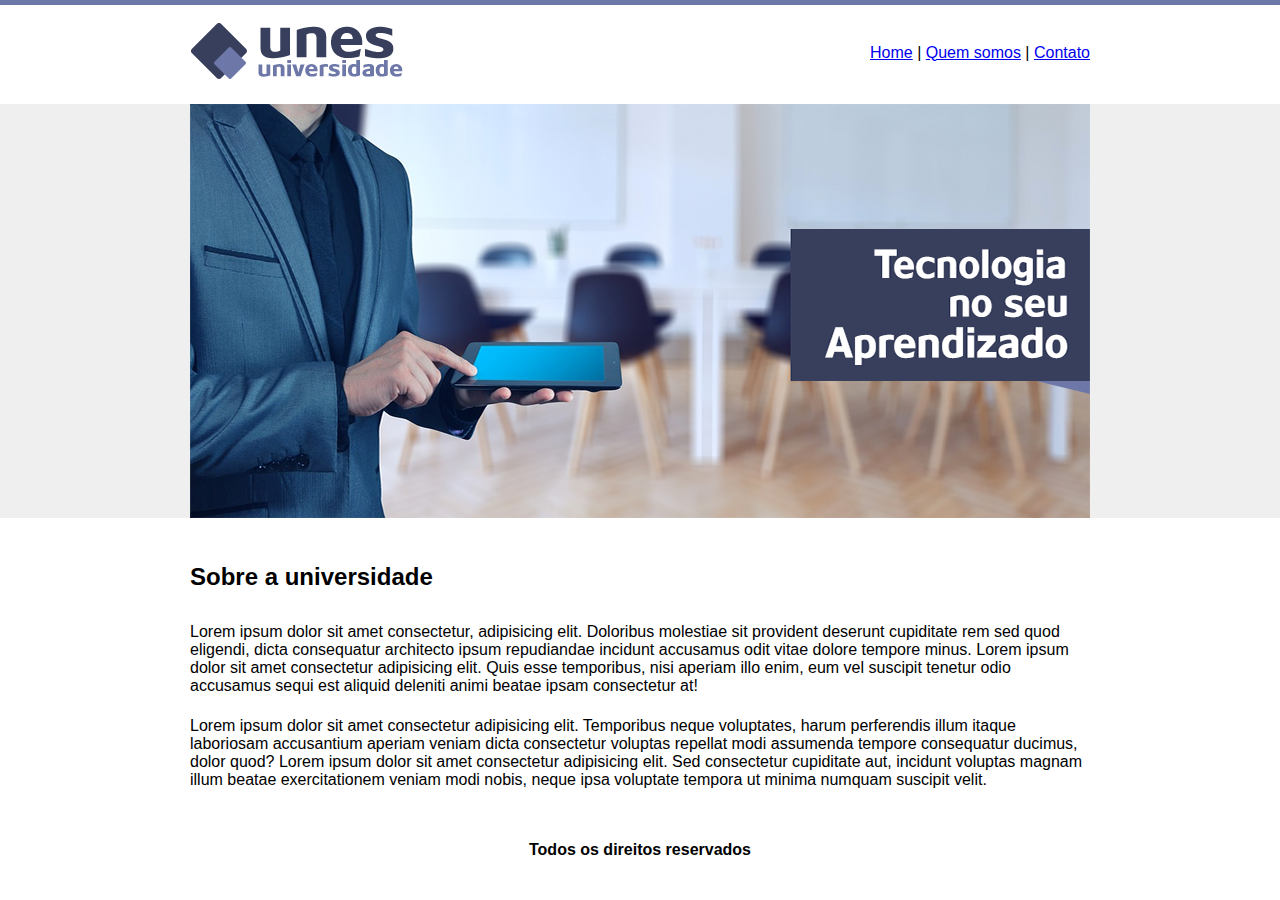
<file: Projeto 001 - UNES/index.html>
<!DOCTYPE html>
<html lang="pt-br">
<head>
    <meta charset="UTF-8">
    <meta http-equiv="X-UA-Compatible" content="IE=edge">
    <meta name="viewport" content="width=device-width, initial-scale=1.0">
    <link rel="stylesheet" href="../Projeto 001 - UNES/css/style.css">
    <title>Unes - Página inicial</title>
</head>
<body>
    <table>
        
            <tr>
                <td>
                    <img src="../Projeto 001 - UNES/img/logo.png" alt="">
                </td>

                <td class="links">
                    <a href="index.html">Home</a> |
                    <a href="quem-somos.html">Quem somos</a> |
                    <a href="contato.html">Contato</a>
                </td>
            </tr>

            <tr>
                <td colspan="2"><img src="../Projeto 001 - UNES/img/capa.png" alt="" id="capa"></td>
            </tr>

            <tr>
                <td colspan="2">
                    <h2>Sobre a universidade</h2>
                </td>
            </tr>

            <tr>
                <td colspan="2"><p>Lorem ipsum dolor sit amet consectetur, adipisicing elit. Doloribus molestiae sit provident deserunt cupiditate rem sed quod eligendi, dicta consequatur architecto ipsum repudiandae incidunt accusamus odit vitae dolore tempore minus. Lorem ipsum dolor sit amet consectetur adipisicing elit. Quis esse temporibus, nisi aperiam illo enim, eum vel suscipit tenetur odio accusamus sequi est aliquid deleniti animi beatae ipsam consectetur at!</p></td>
            </tr>

            <tr>
                <td colspan="2"><p>Lorem ipsum dolor sit amet consectetur adipisicing elit. Temporibus neque voluptates, harum perferendis illum itaque laboriosam accusantium aperiam veniam dicta consectetur voluptas repellat modi assumenda tempore consequatur ducimus, dolor quod? Lorem ipsum dolor sit amet consectetur adipisicing elit. Sed consectetur cupiditate aut, incidunt voluptas magnam illum beatae exercitationem veniam modi nobis, neque ipsa voluptate tempora ut minima numquam suscipit velit.</p></td>
            </tr>

            <tr>
                <td colspan="2" id="rodape"><span>Todos os direitos reservados</span></td>
            </tr>
    </table>
</body>
</html>
</file>
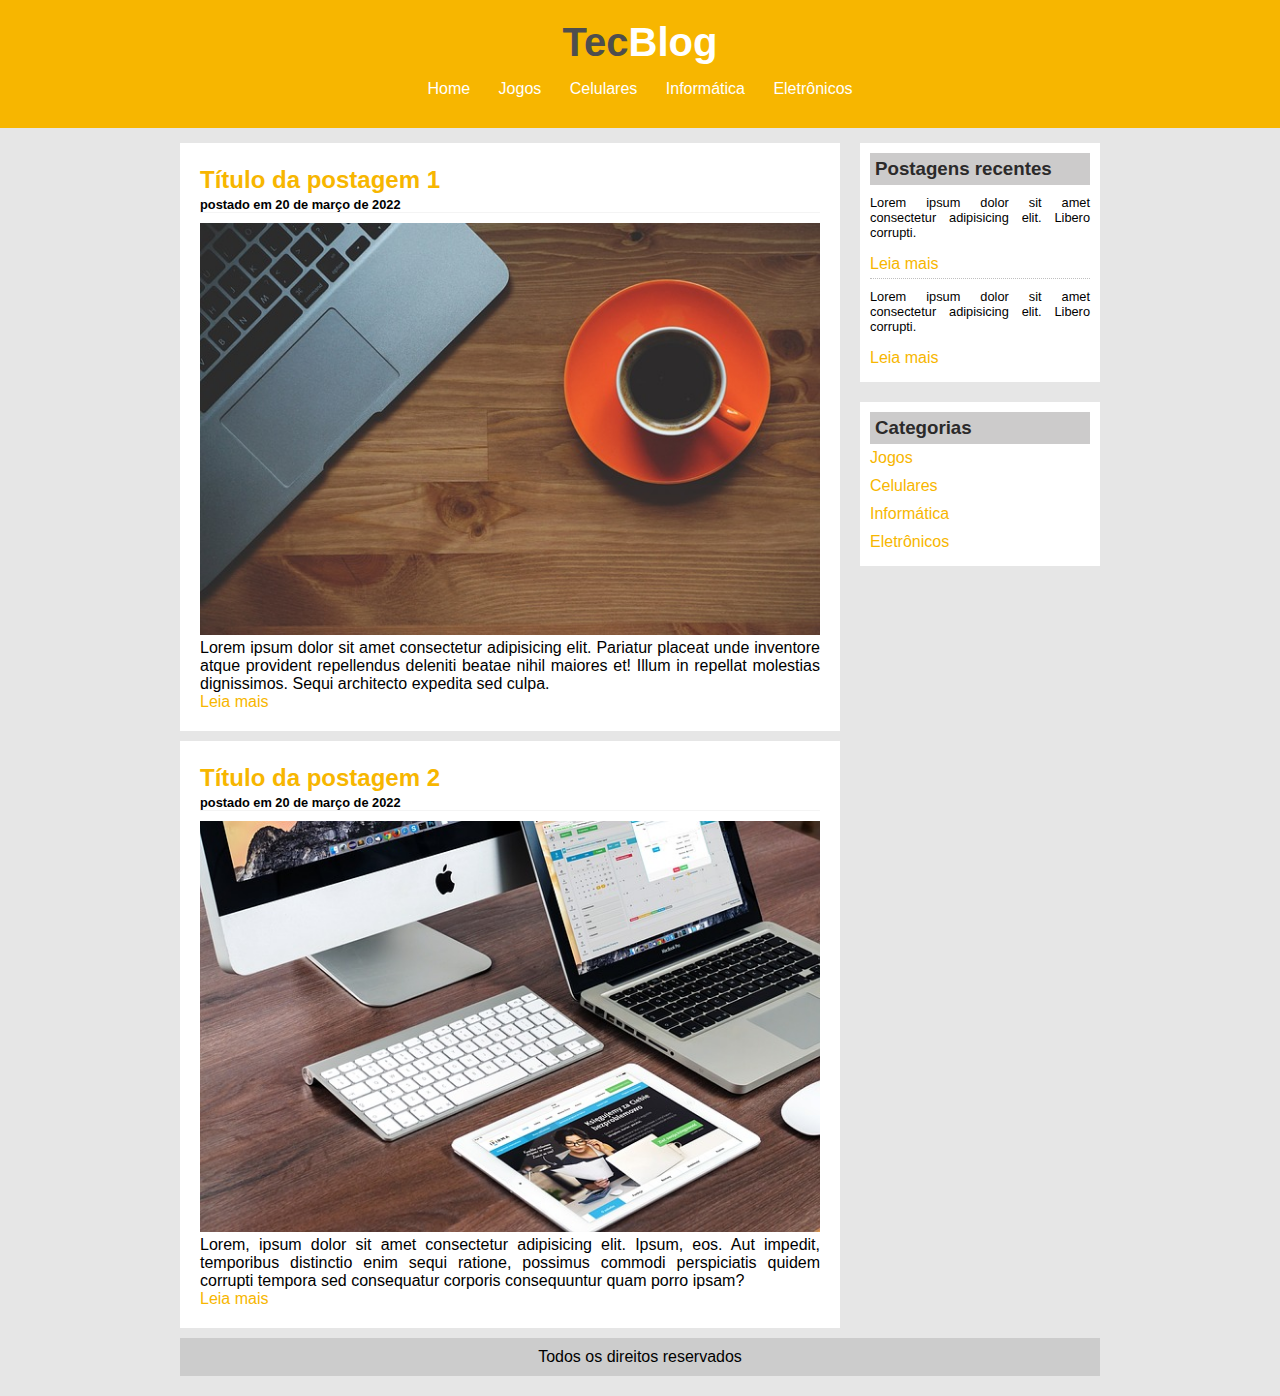
<file: Projeto 003 - TecBlog/index.html>
<!DOCTYPE html>
<html lang="pt-br">
<head>
    <meta charset="UTF-8">
    <meta http-equiv="X-UA-Compatible" content="IE=edge">
    <meta name="viewport" content="width=device-width, initial-scale=1.0">
    <link rel="stylesheet" href="style.css">
    <title>TecBlog - O seu blog de tecnologia</title>
</head>
<body>
    <header>
                <div>
                    <h1>Tec<span>Blog</span></h1>
                </div>
            
            <nav>
                <ul>
                    <a href="#">Home</a>
                    <a href="#">Jogos</a>
                    <a href="#">Celulares</a>
                    <a href="#">Informática</a>
                    <a href="#">Eletrônicos</a>
                </ul>
            </nav>
    </header>
    
    <!--fim cabeçalho-->

    <main>
    
        <div class="area-postagem">

            <div class="postagem">
                <h2>Título da postagem 1</h2>
                <span>postado em 20 de março de 2022</span>
                <img src="imagem/imagem1.jpg" alt="">
                <p>Lorem ipsum dolor sit amet consectetur adipisicing elit. Pariatur placeat unde inventore atque provident repellendus deleniti beatae nihil maiores et! Illum in repellat molestias dignissimos. Sequi architecto expedita sed culpa.</p>
                <a href="#">Leia mais</a>
            </div>

            <div class="postagem">
                <h2>Título da postagem 2</h2>
                <span>postado em 20 de março de 2022</span>
                <img src="imagem/imagem2.jpg" alt="">
                <p>Lorem, ipsum dolor sit amet consectetur adipisicing elit. Ipsum, eos. Aut impedit, temporibus distinctio enim sequi ratione, possimus commodi perspiciatis quidem corrupti tempora sed consequatur corporis consequuntur quam porro ipsam?</p>
                <a href="#">Leia mais</a>
            </div>

        </div>

        <div class="lateral">

            <div class="postagem-recente">
                <h3>Postagens recentes</h3>

                <div class="texto-lateral">
                    <p>Lorem ipsum dolor sit amet consectetur adipisicing elit. Libero corrupti.</p>
                    <a href="#">Leia mais</a>
                </div>

                <div class="texto-lateral">
                    <p>Lorem ipsum dolor sit amet consectetur adipisicing elit. Libero corrupti.</p>
                    <a href="#">Leia mais</a>
                </div>
            </div>

            <div class="categorias">
                <h3>Categorias</h3>
                <a href="#">Jogos</a>
                <a href="#">Celulares</a>
                <a href="#">Informática</a>
                <a href="#">Eletrônicos</a>
            </div>            
        </div>

        <footer>
            <span>Todos os direitos reservados</span>
        </footer>
    </main>
</body>
</html>
</file>
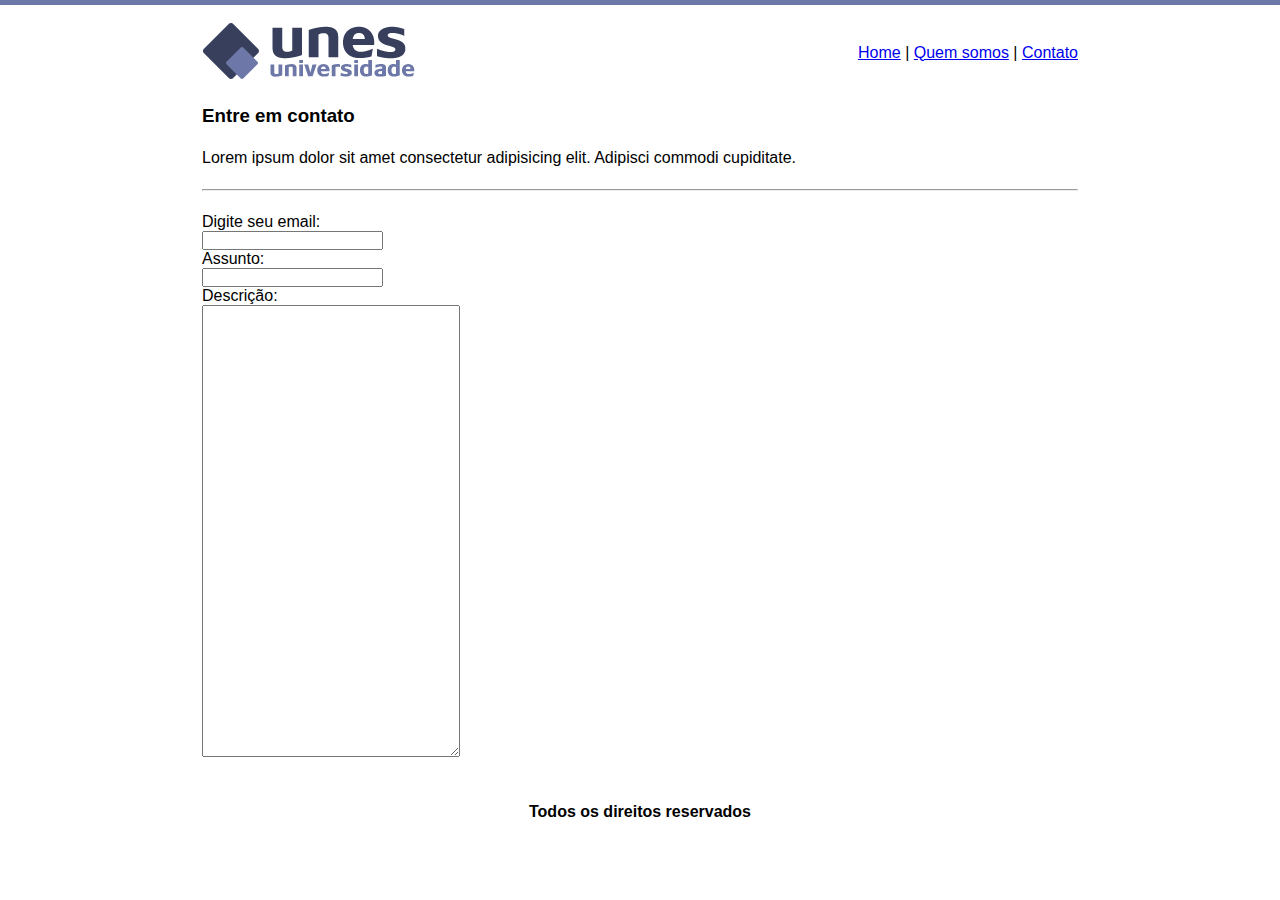
<file: Projeto 001 - UNES/contato.html>
<!DOCTYPE html>
<html lang="pt-br">
<head>
    <meta charset="UTF-8">
    <meta http-equiv="X-UA-Compatible" content="IE=edge">
    <meta name="viewport" content="width=device-width, initial-scale=1.0">
    <link rel="stylesheet" href="./css/style.css">
    <title>Contato</title>
</head>
<body id="contato">
    <table>
            
            <tr>
                <td>
                    <img src="../Projeto 001 - UNES/img/logo.png" alt="">
                </td>

                <td class="links">
                    <a href="index.html">Home</a> |
                    <a href="quem-somos.html">Quem somos</a> |
                    <a href="contato.html">Contato</a>
                </td>
            </tr>

            <tr>
                <td colspan="2">
                    <h3>Entre em contato</h3>
                </td>
            </tr>

            <tr>
                <td colspan="2">
                    <span>Lorem ipsum dolor sit amet consectetur adipisicing elit. Adipisci commodi cupiditate.</span>
                </td>
            </tr>

            <tr>
                <td colspan="2">
                    <hr>
                </td>
            </tr>

            <tr>
                <td colspan="2">
                    <form>
                        <label for="email">Digite seu email:</label> <br>
                        <input type="email" name="email" id="email"> 

                        <br>

                        <label for="assunto"> Assunto:</label> <br>
                        <input type="assunto" name="assunto" id="assunto">

                        <br>

                        <label for="descrição">Descrição:</label> <br>
                        <textarea name="descricao" id="descricao" cols="30" rows="30"></textarea>
                    </form>
                </td>
            </tr>

            <tr>
                <td colspan="2" id="rodape"><span>Todos os direitos reservados</span></td>
            </tr>

    </table>
</body>
</html>
</file>
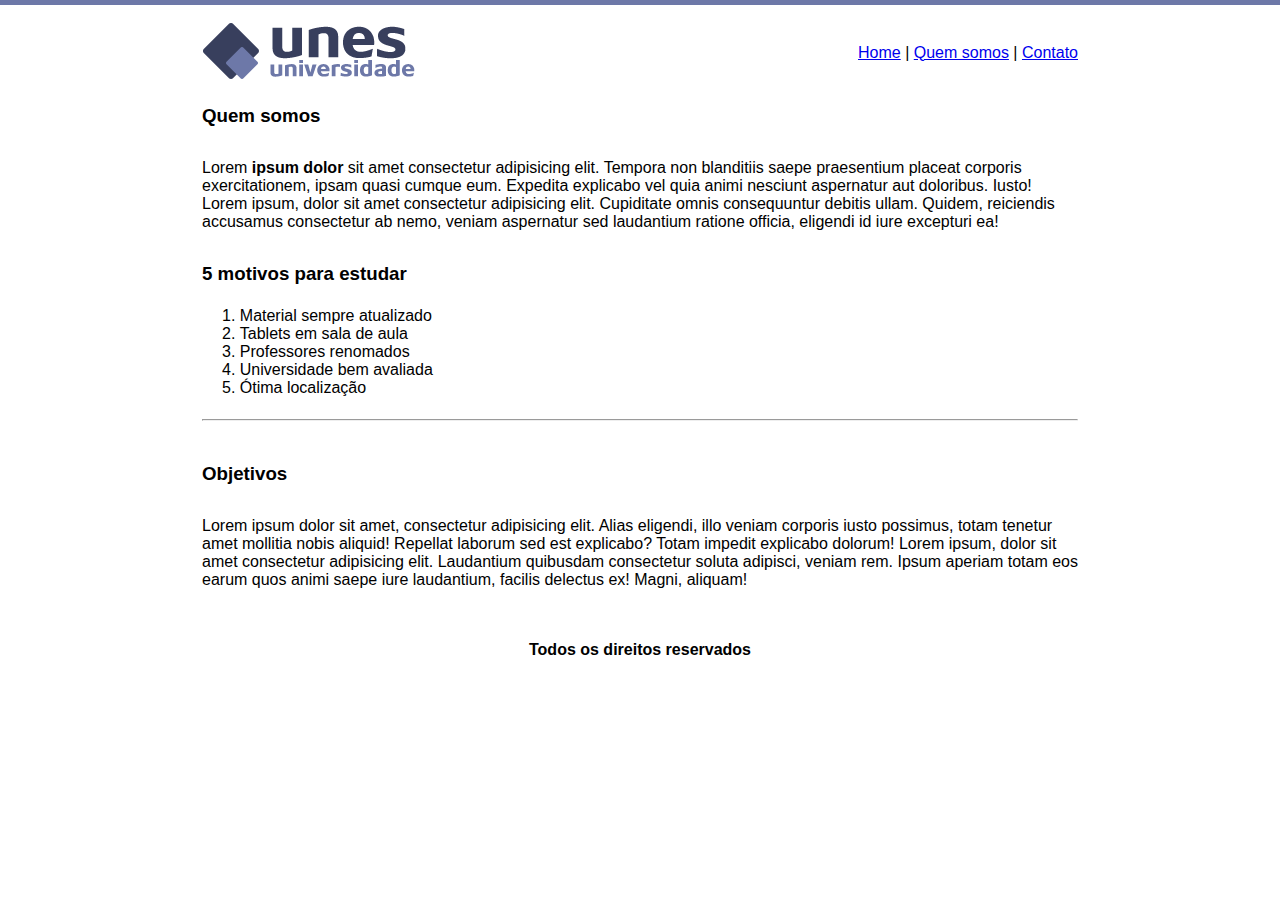
<file: Projeto 001 - UNES/quem-somos.html>
<!DOCTYPE html>
<html lang="pt-br">
<head>
    <meta charset="UTF-8">
    <meta http-equiv="X-UA-Compatible" content="IE=edge">
    <meta name="viewport" content="width=device-width, initial-scale=1.0">
    <title>Quem somos</title>
    <link rel="stylesheet" href="../Projeto 001 - UNES/css/style.css">
</head>
<body id="sobre">
    <table>
        
        <tr>
            <td><img src="../Projeto 001 - UNES/img/logo.png" alt=""></td>

            <td class="links">
                <a href="index.html">Home</a> |
                <a href="quem-somos.html">Quem somos</a> |
                <a href="contato.html">Contato</a>
            </td>
        </tr>

        <tr>
            <td colspan="2">
                <h3>Quem somos</h3>
            </td>
        </tr>

        <tr>
            <td colspan="2">
                <p>Lorem<strong> ipsum dolor</strong> sit amet consectetur adipisicing elit. Tempora non blanditiis saepe praesentium placeat corporis exercitationem, ipsam quasi cumque eum. Expedita explicabo vel quia animi nesciunt aspernatur aut doloribus. Iusto! Lorem ipsum, dolor sit amet consectetur adipisicing elit. Cupiditate omnis consequuntur debitis ullam. Quidem, reiciendis accusamus consectetur ab nemo, veniam aspernatur sed laudantium ratione officia, eligendi id iure excepturi ea!</p>
            </td>
        </tr>

        <tr>
            <td colspan="2">
                <h3>5 motivos para estudar</h3>
            </td>
        </tr>

        <tr>
            <td colspan="2">
                <ol>
                    <li>Material sempre atualizado</li>
                    <li>Tablets em sala de aula</li>
                    <li>Professores renomados</li>
                    <li>Universidade bem avaliada</li>
                    <li>Ótima localização</li>
                </ol>
            </td>
        </tr>

        <tr>
            <td colspan="2"><hr></td>
        </tr>

        <tr>
            <td colspan="2">
                <h3>Objetivos</h3>
            </td>
        </tr>

        <tr>
            <td colspan="2">
                <p>
                Lorem ipsum dolor sit amet, consectetur adipisicing elit. Alias eligendi, illo veniam corporis iusto possimus, totam tenetur amet mollitia nobis aliquid! Repellat laborum sed est explicabo? Totam impedit explicabo dolorum! Lorem ipsum, dolor sit amet consectetur adipisicing elit. Laudantium quibusdam consectetur soluta adipisci, veniam rem. Ipsum aperiam totam eos earum quos animi saepe iure laudantium, facilis delectus ex! Magni, aliquam!
                </p>
            </td>
        </tr>
        
        <tr>
            <td colspan="2" id="rodape"><span>Todos os direitos reservados</span></td>
        </tr>
</table>
</body>
</html>
</file>
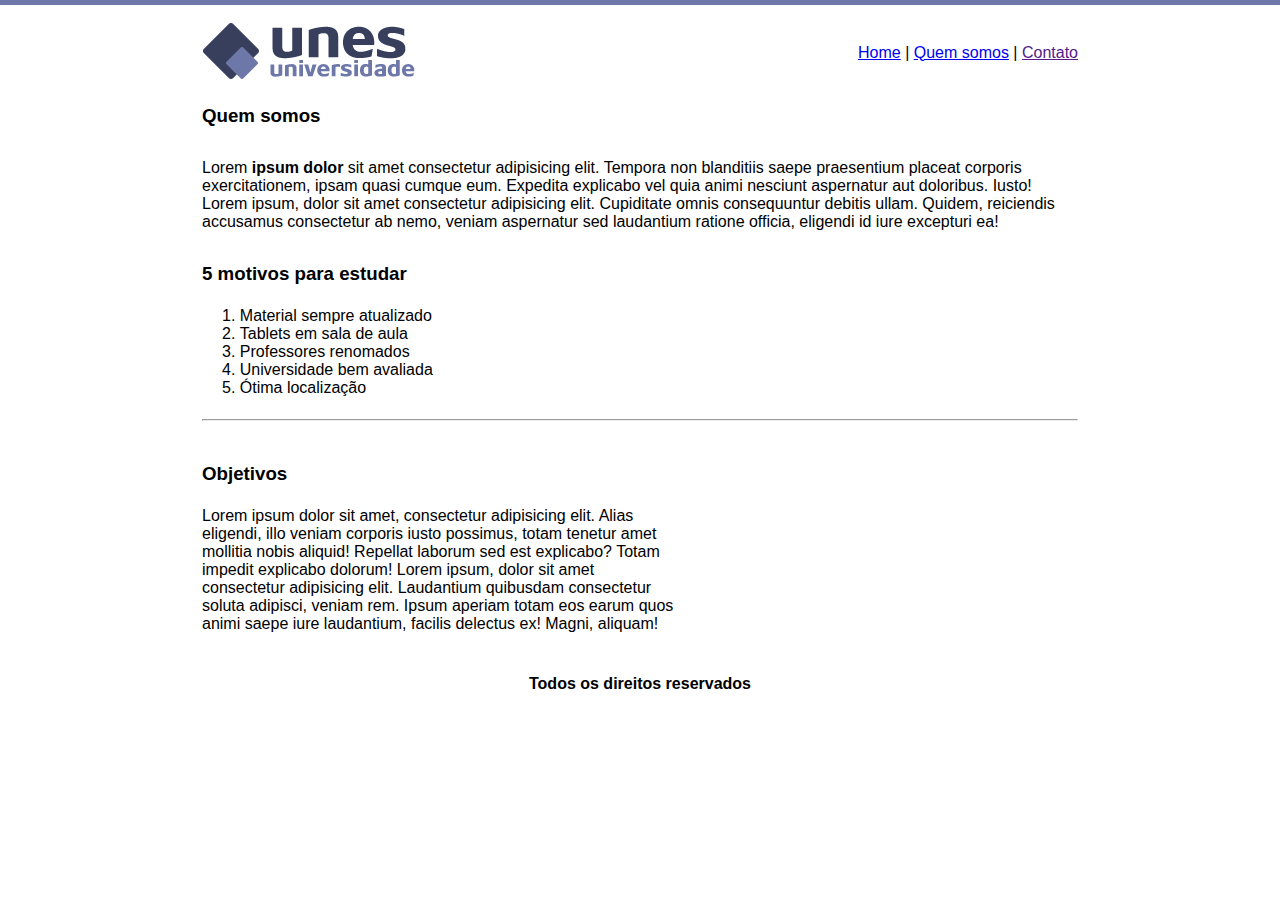
<file: Projeto 001 - UNES/sobre.html>
<!DOCTYPE html>
<html lang="en">
<head>
    <meta charset="UTF-8">
    <meta http-equiv="X-UA-Compatible" content="IE=edge">
    <meta name="viewport" content="width=device-width, initial-scale=1.0">
    <title>Quem somos</title>
    <link rel="stylesheet" href="../Projeto 001 - UNES/css/style.css">
</head>
<body id="sobre">
    <table>
        
        <tr>
            <td><img src="../Projeto 001 - UNES/img/logo.png" alt=""></td>

            <td class="links">
                <a href="index.html">Home</a> |
                <a href="sobre.html">Quem somos</a> |
                <a href="">Contato</a>
            </td>
        </tr>

        <tr>
            <td colspan="2">
                <h3>Quem somos</h3>
            </td>
        </tr>

        <tr>
            <td colspan="2">
                <p>Lorem<strong> ipsum dolor</strong> sit amet consectetur adipisicing elit. Tempora non blanditiis saepe praesentium placeat corporis exercitationem, ipsam quasi cumque eum. Expedita explicabo vel quia animi nesciunt aspernatur aut doloribus. Iusto! Lorem ipsum, dolor sit amet consectetur adipisicing elit. Cupiditate omnis consequuntur debitis ullam. Quidem, reiciendis accusamus consectetur ab nemo, veniam aspernatur sed laudantium ratione officia, eligendi id iure excepturi ea!</p>
            </td>
        </tr>

        <tr>
            <td colspan="2">
                <h3>5 motivos para estudar</h3>
            </td>
        </tr>

        <tr>
            <td colspan="2">
                <ol>
                    <li>Material sempre atualizado</li>
                    <li>Tablets em sala de aula</li>
                    <li>Professores renomados</li>
                    <li>Universidade bem avaliada</li>
                    <li>Ótima localização</li>
                </ol>
            </td>
        </tr>

        <tr>
            <td colspan="2"><hr></td>
        </tr>

        <tr>
            <td><h3>Objetivos</h3></td>
        </tr>

        <tr>
            <td>Lorem ipsum dolor sit amet, consectetur adipisicing elit. Alias eligendi, illo veniam corporis iusto possimus, totam tenetur amet mollitia nobis aliquid! Repellat laborum sed est explicabo? Totam impedit explicabo dolorum! Lorem ipsum, dolor sit amet consectetur adipisicing elit. Laudantium quibusdam consectetur soluta adipisci, veniam rem. Ipsum aperiam totam eos earum quos animi saepe iure laudantium, facilis delectus ex! Magni, aliquam!</td>
        </tr>
        
        <tr>
            <td colspan="2" id="rodape"><span>Todos os direitos reservados</span></td>
        </tr>
</table>
</body>
</html>
</file>
<file: Projeto 001 - UNES/css/style.css>
*{
    padding: 0;
    margin: 0;
}

body{
    background: url(../img/fundo.png);
    font-family: Arial, Helvetica, sans-serif;
}

table{
    width: 920px;
    margin: 0px auto;
    padding: 20px;
}

.links{
    text-decoration: none;
    text-align: right;
    color: black;
    width: 400px;
}

#capa{
    padding: 0px;
    margin: 19px 0;
}

td h2{
    padding: 20px 0;
}

h3{
    padding: 20px 0;
}

td p{
    padding: 10px 0;
}

#sobre, #contato{
    background: url(../img/fundo2.png);
}

#sobre ol li{
    list-style-position: inside;
    text-indent: 20px;
}

hr{
    margin: 20px 0;
}

#rodape{
    text-align: center;
    font-weight: bolder;
    padding: 40px 0 0 0;
}
</file>
<file: Projeto 003 - TecBlog/style.css>
@charset "UTF-8";

*{
    margin: 0;
    padding: 0;
}

body{
    background: #e6e6e6;
    font-family: 'Trebuchet MS', 'Lucida Sans Unicode', 'Lucida Grande', 'Lucida Sans', Arial, sans-serif;
    font-size: 1em;
}

header{
    background-color: #F7B600;
    text-align: center;
    padding: 20px;
}

header h1{
    color: #4e4e4e;
    display: inline;
    font-size: 2.5em;
}

header span{
    color: #fff;
    font-family: 'Franklin Gothic Medium', 'Arial Narrow', Arial, sans-serif
}

header a{
    padding: 8px 12px;
    color: #fff;
}

header a:hover{
    background-color: #fff;
    color: #F7B600;
    border-radius: 5px;
}

nav{
    margin-top: 5px;
    padding: 10px;
}

main{
    width: 920px;
    margin: 0 auto;
    padding: 15px;
}

a, h2{
    color: #F7B600;
    text-decoration: none;
    padding: 3px 0;
}

img{
    width: 100%;
}

h3{
    background-color: #cccbcb;
    padding: 5px;
    color: rgb(43, 42, 42);
}

.area-postagem{
    width: 660px;
    float: left;
}

.postagem{
    padding: 20px;
    margin-bottom: 10px;
    background-color: #fff;
    text-align: justify;
}

.postagem span{
    font-weight: bold;
    font-size: 0.8em;
    display: block;
    margin-bottom: 10px;
    border-bottom: 1px solid #f4f4f4;
}

.postagem a:hover, .postagem-recente a:hover, .categorias a:hover{
    text-decoration: underline;
}

.lateral{
    width: 240px;
    float: right;
}

.postagem-recente{
    background-color: #fff;
    padding: 10px;
    margin-bottom: 20px;
    text-align: justify;
}

.postagem-recente a, .categorias a{
    color: #F7B600;
    display: block;
    text-decoration: none;
    padding: 5px 0;
}

.texto-lateral:nth-child(2n){
    border-bottom: 1px dotted #c0c0c0;
}

.texto-lateral p{
    display: block;
    margin: 10px 0;
    font-size: 0.8em;
}

.categorias{
    background-color: #fff;
    padding: 10px;
}

footer {
    background-color: #ccc;
    clear: both;
    text-align: center;
    padding: 10px;
    margin: 5px 0;
}
</file>
